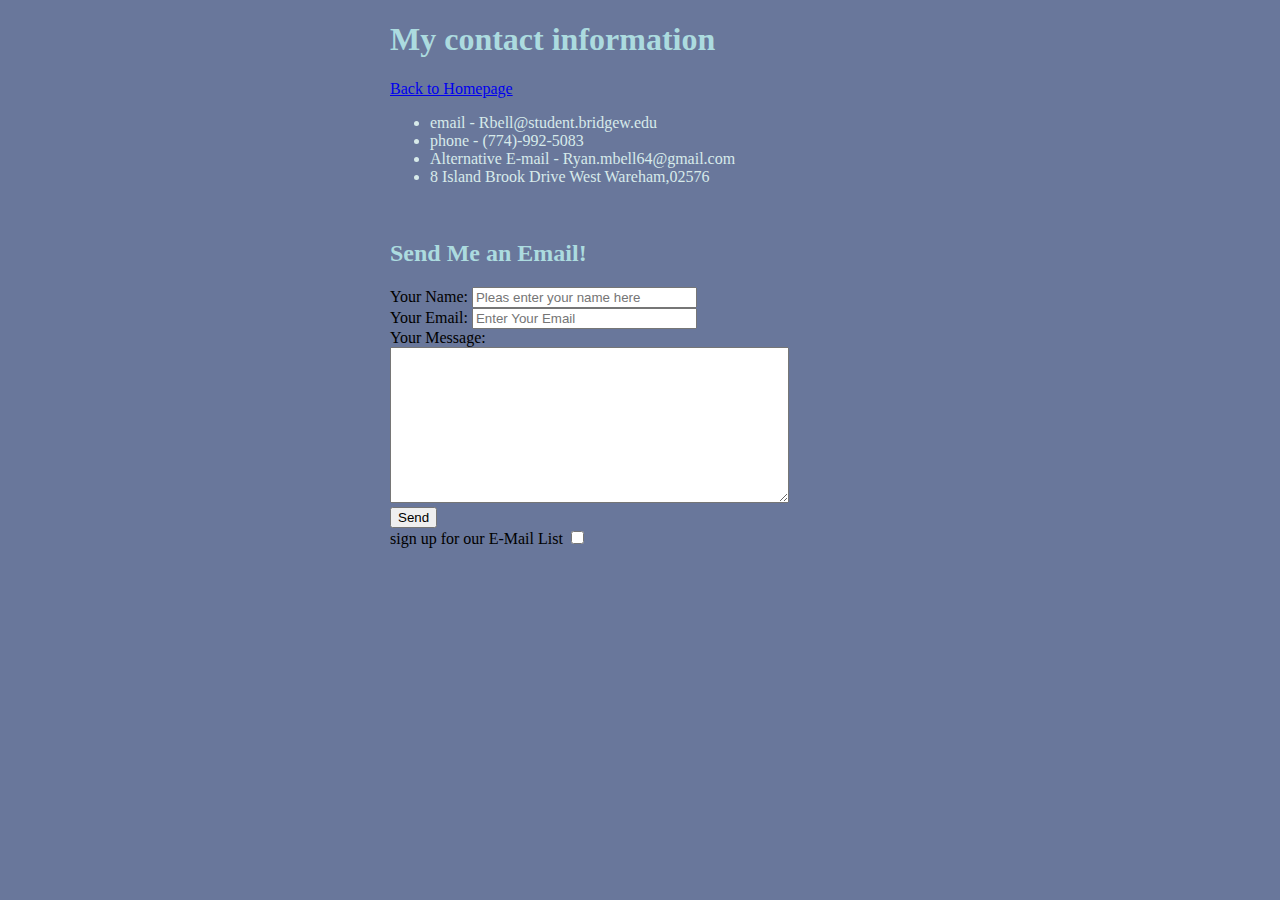
<file: HTML - Personal site/Contact_info.html>
<!DOCTYPE html>
<html lang="en" dir="ltr">

<head>
  <meta charset="utf-8">
  <title>Ryan's contact information</title>

  <link rel="stylesheet" href="css/styles.css">

</head>

<body>





    <div class="center">

    <h1 class="">My contact information</h1>
    <a class="" href="index.html">Back to Homepage</a>
    <ul>
      <li>email - Rbell@student.bridgew.edu</li>
      <li>phone - (774)-992-5083</li>
      <li>Alternative E-mail - Ryan.mbell64@gmail.com</li>
      <li>8 Island Brook Drive West Wareham,02576</li>
    </ul>

    <br>
    <h2>Send Me an Email!</h2>

    <form class="" action="mailto:rbell@student.bridgew.edu" method="post" enctype="text/plain">
      <!-- the enctype=text/plain ensures that the message typed is encoded as a plain text to when the user submits the fourm, the message they typed is represented as regular text -->
      <!-- action makes sure the submit button sends the message to the email provided  -->
      <label for="">Your Name:</label>
      <input type="text" name="your name" size=25 placeholder="Pleas enter your name here">
      <br>
      <label for="">Your Email:</label>
      <input type="email" name="your Email" value="" size="25" placeholder="Enter Your Email"><br>
      <label for="">Your Message: </label>
      <label for="" Please enter message below></label><br>
      <textarea name="your Message" rows="10" cols="47"></textarea>
      <br>
      <button type="submit" name="send_me_mail">Send</button><br>
      <label>sign up for our E-Mail List</label>
      <input type="checkbox" name="" value="">
    </form>





</body>

</html>
</file>
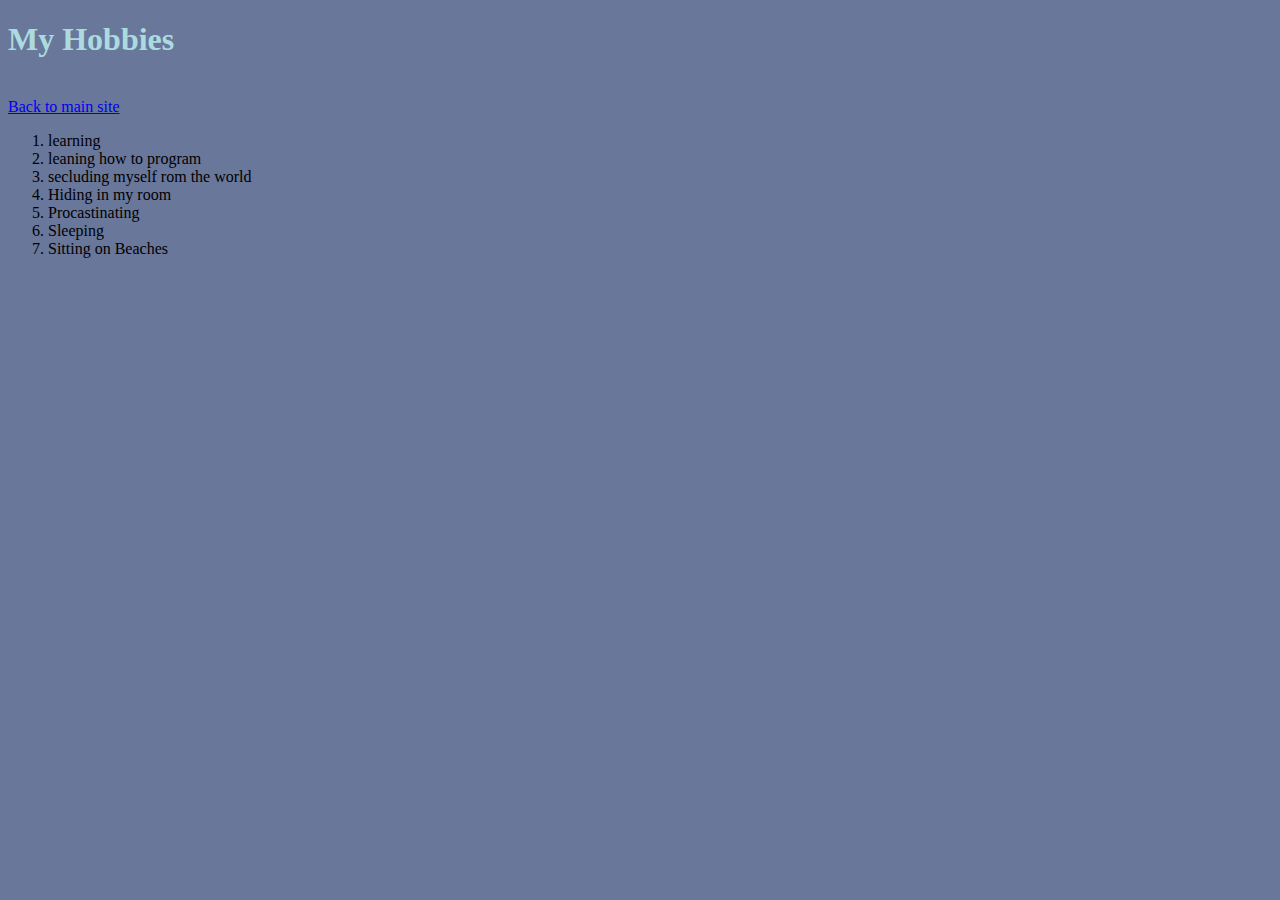
<file: HTML - Personal site/Hobbies.html>
<!DOCTYPE html>
<html lang="en" dir="ltr">

<head>
  <meta charset="utf-8">
  <title>My Hobbies</title>

  <link rel="stylesheet" href="css/styles.css">

</head>

<body>
  <h1>My Hobbies</h1>
  <br>
  <a href="index.html">Back to main site</a>
  <ol>
    <li>learning </li>
    <li>leaning how to program</li>
    <li>secluding myself rom the world</li>
    <li>Hiding in my room</li>
    <li>Procastinating</li>
    <li>Sleeping</li>
    <li>Sitting on Beaches</li>
  </ol>

</body>

</html>
</file>
<file: HTML - Personal site/css/styles.css>
/* color pallet refrence https://colorhunt.co/palette/135960 */



/********************Tag Elements******************  */
body {
  background-color: #69779b;
}

hr {
  border-style: dotted none none;
  /* https://developer.mozilla.org/en-US/docs/Web/CSS/border-style */
  border-color: #d7eaea;
  border-width: 5px;
  height: 0;
  width: 5%
}
img {
  border-radius: 100%;
}

h1 {
  color: #acdbdf;
}

h2 {
  color: #acdbdf;
}

h3 {
  color: #acdbdf;
}

p{
  color:#d7eaea;
}
table{
  color:#d7eaea;
}
ul{
  color: #d7eaea;
}
/******************** class Elements ******************  */
/*universal ******************  */
.header {
  position: relative;
  left: 100px;

}

.center {
  max-width: 500px;
  margin: auto;
}

.margin{
  position: relative;
  left: 0px;
}
/*index ******************  */
.education_center{
  position: relative;
  left: 230px;


/*contact_info ******************  */



}
.send_me_mail{
  position: relative;
  left: 570px;
  bottom: 50px;
}
</file>
